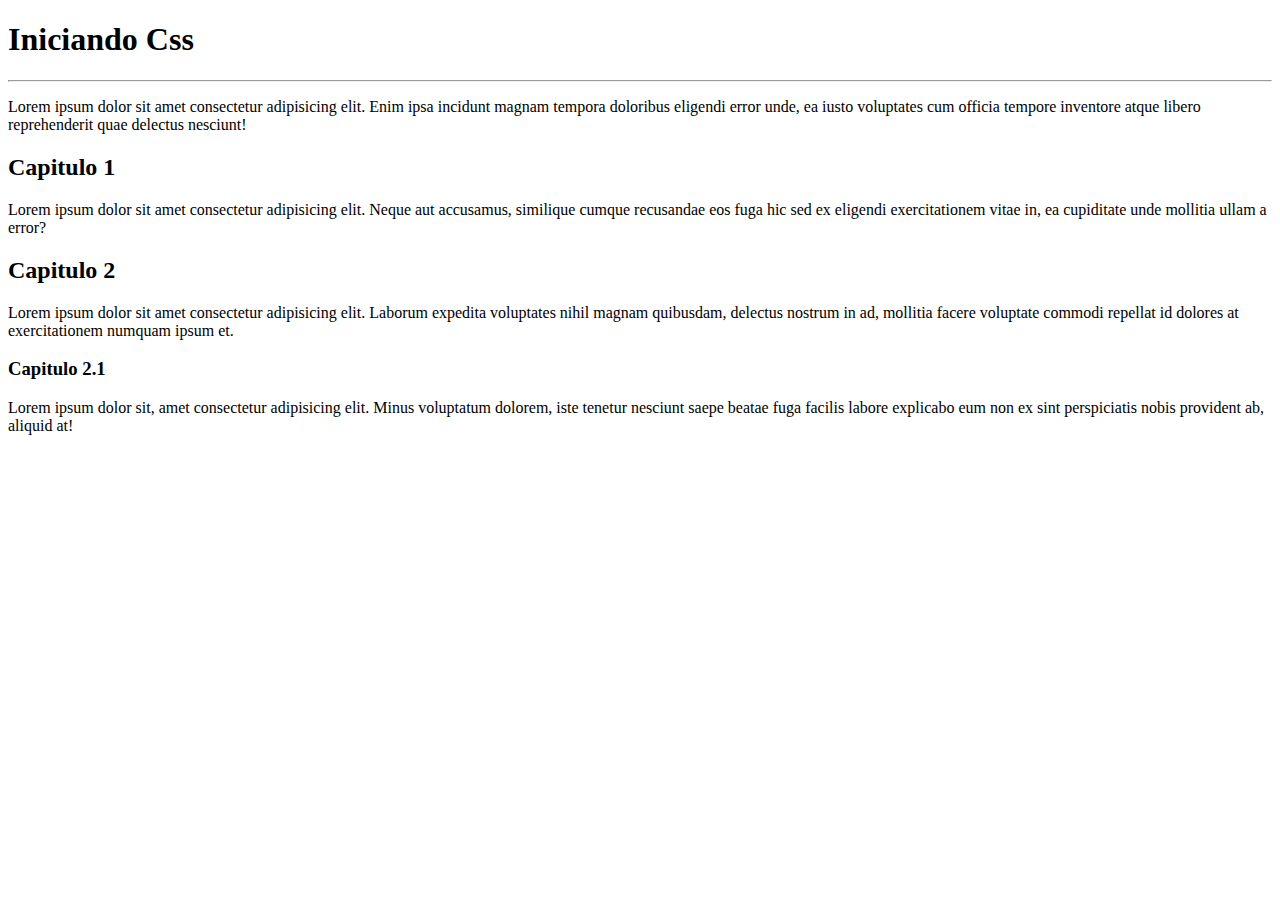
<file: 1 - Iniciando css/index.html>
<!DOCTYPE html>
<html lang="pt-br">
<head>
    <meta charset="UTF-8">
    <meta name="viewport" content="width=device-width, initial-scale=1.0">
    <title>Iniciando no CSS</title>
</head>
<body>
    <h1>Iniciando Css</h1>
    <hr>
    <p>Lorem ipsum dolor sit amet consectetur adipisicing elit. Enim ipsa incidunt magnam tempora doloribus eligendi error unde, ea iusto voluptates cum officia tempore inventore atque libero reprehenderit quae delectus nesciunt!</p>
    
    <h2>Capitulo 1</h2>
    <p>Lorem ipsum dolor sit amet consectetur adipisicing elit. Neque aut accusamus, similique cumque recusandae eos fuga hic sed ex eligendi exercitationem vitae in, ea cupiditate unde mollitia ullam a error?</p>

    <h2>Capitulo 2</h2>
    
    <p>Lorem ipsum dolor sit amet consectetur adipisicing elit. Laborum expedita voluptates nihil magnam quibusdam, delectus nostrum in ad, mollitia facere voluptate commodi repellat id dolores at exercitationem numquam ipsum et.</p>

    <h3>Capitulo 2.1</h3>
    <p>Lorem ipsum dolor sit, amet consectetur adipisicing elit. Minus voluptatum dolorem, iste tenetur nesciunt saepe beatae fuga facilis labore explicabo eum non ex sint perspiciatis nobis provident ab, aliquid at!</p>


    
</body>
</html>
</file>
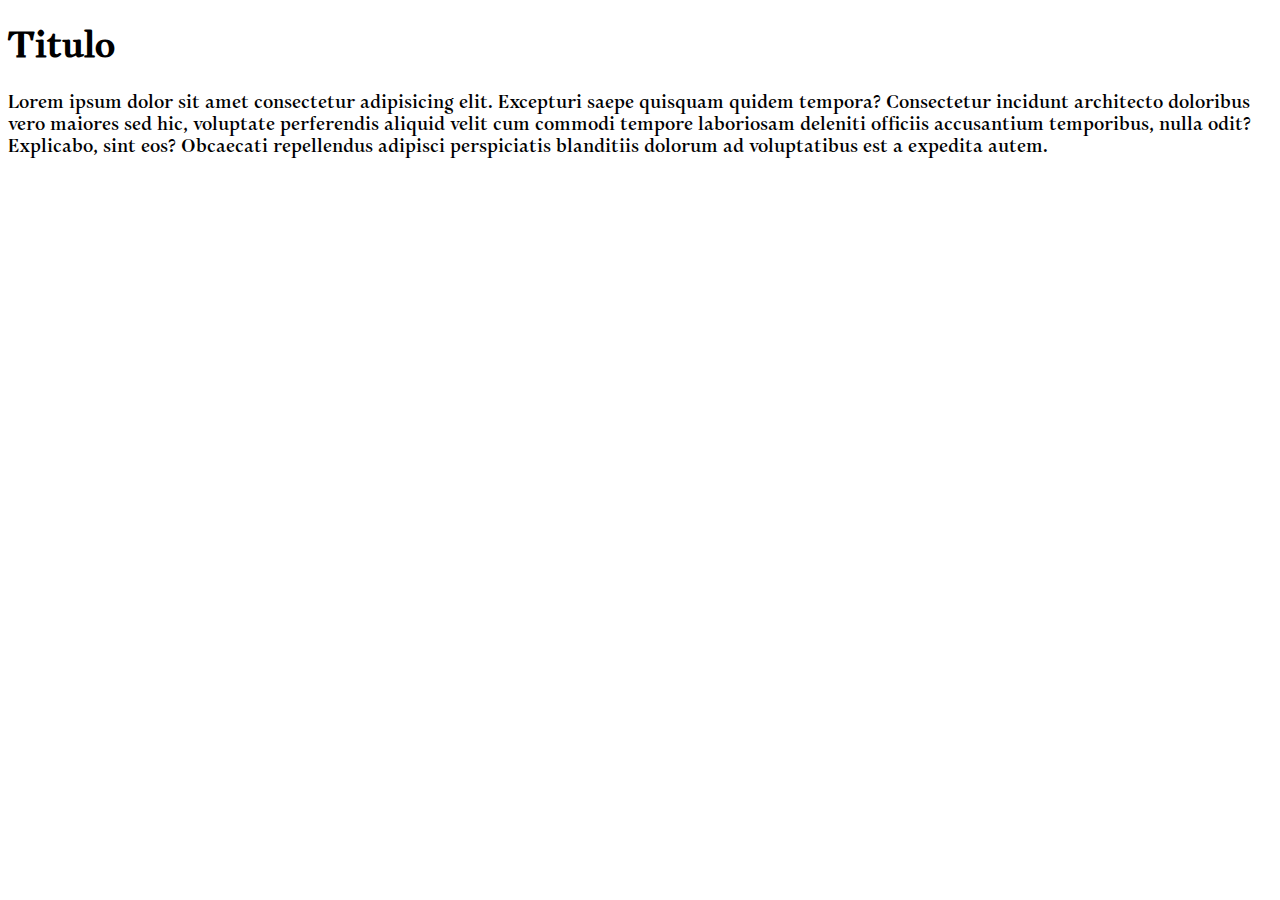
<file: 10 - Usando google fonts/index.html>
<!DOCTYPE html>
<html lang="pt-br">
<head>
    <meta charset="UTF-8">
    <meta name="viewport" content="width=device-width, initial-scale=1.0">
    <title>Usando google fonts</title>
    <link rel="stylesheet" href="style.css">
</head>
<body>
    <h1>Titulo</h1>
    <p>Lorem ipsum dolor sit amet consectetur adipisicing elit. Excepturi saepe quisquam quidem tempora? Consectetur incidunt architecto doloribus vero maiores sed hic, voluptate perferendis aliquid velit cum commodi tempore laboriosam deleniti officiis accusantium temporibus, nulla odit? Explicabo, sint eos? Obcaecati repellendus adipisci perspiciatis blanditiis dolorum ad voluptatibus est a expedita autem.</p>
    
</body>
</html>
</file>
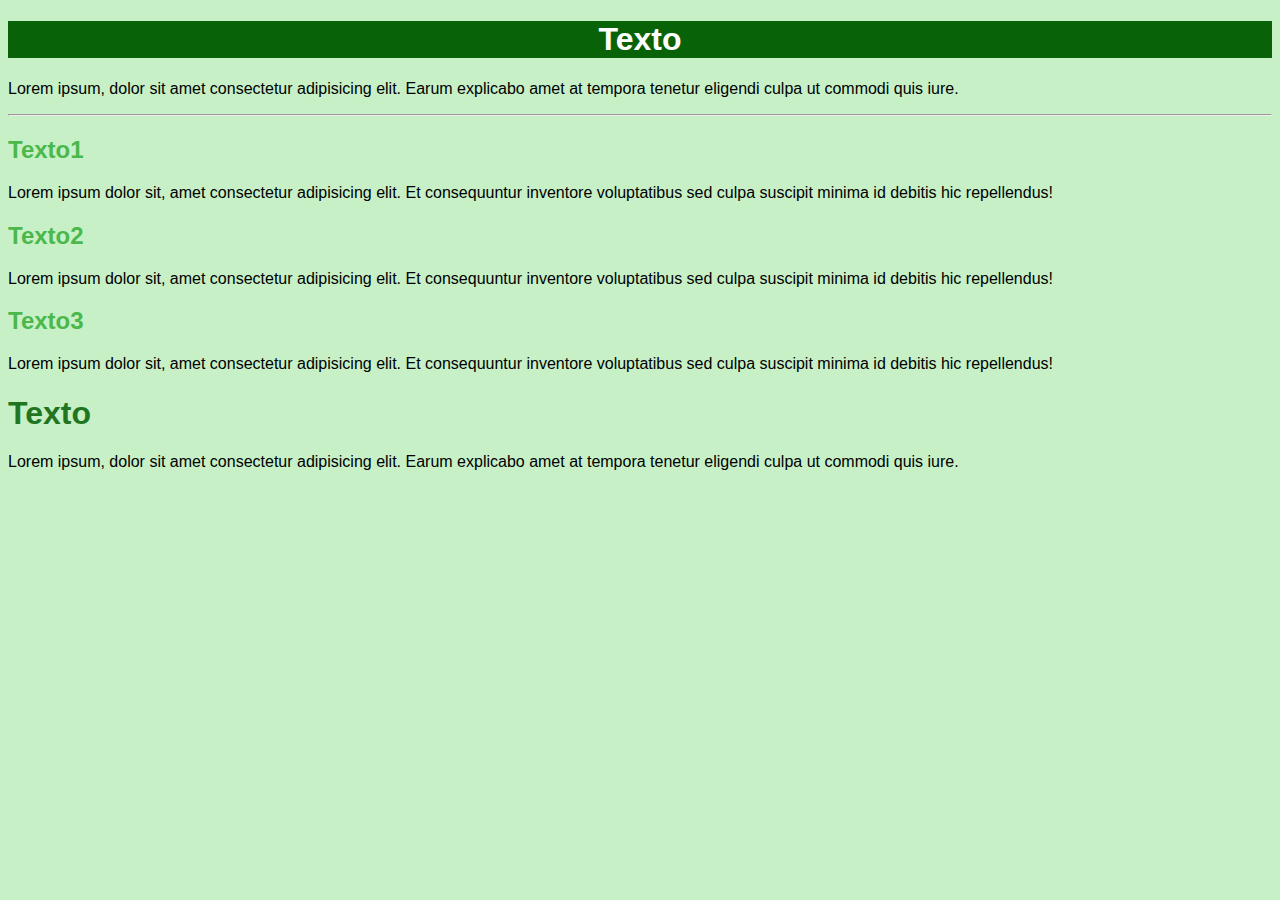
<file: 13 - Usando o id com CSS/index.html>
<!DOCTYPE html>
<html lang="pt-br">
<head>
    <meta charset="UTF-8">
    <meta name="viewport" content="width=device-width, initial-scale=1.0">
    <title>Usando o id com CSS</title>
    <link rel="stylesheet" href="style.css">
</head>
<body>

    <h1 id="bemgay">Texto</h1>

    <p>Lorem ipsum, dolor sit amet consectetur adipisicing elit. Earum explicabo amet at tempora tenetur eligendi culpa ut commodi quis iure.</p>

    <hr>

    <h2>Texto1</h2>
    <p>Lorem ipsum dolor sit, amet consectetur adipisicing elit. Et consequuntur inventore voluptatibus sed culpa suscipit minima id debitis hic repellendus!</p>

    <h2>Texto2</h2>
    <p>Lorem ipsum dolor sit, amet consectetur adipisicing elit. Et consequuntur inventore voluptatibus sed culpa suscipit minima id debitis hic repellendus!</p>
    
    <h2>Texto3</h2>
    <p>Lorem ipsum dolor sit, amet consectetur adipisicing elit. Et consequuntur inventore voluptatibus sed culpa suscipit minima id debitis hic repellendus!</p>
    
    <h1>Texto</h1>

    <p>Lorem ipsum, dolor sit amet consectetur adipisicing elit. Earum explicabo amet at tempora tenetur eligendi culpa ut commodi quis iure.</p>


</body>
</html>
</file>
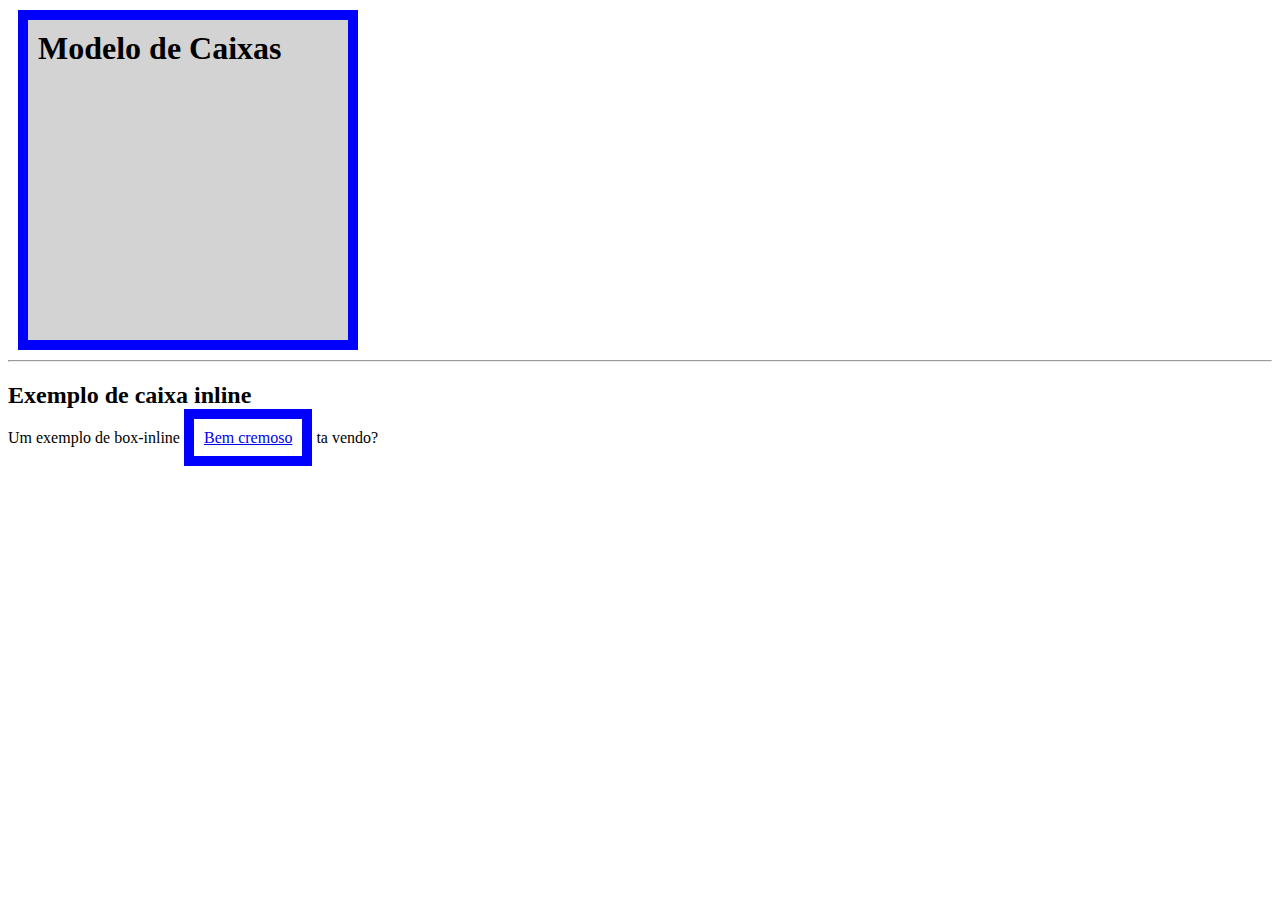
<file: 16 - Modelo de Caixas/index.html>
<!DOCTYPE html>
<html lang="pt-br">
<head>
    <meta charset="UTF-8">
    <meta name="viewport" content="width=device-width, initial-scale=1.0">
    <title>Estudos</title>
    <link rel="stylesheet" href="style.css">
</head>
<body>
    <h1 id="titulo">Modelo de Caixas</h1>
    <hr>

    <h2>Exemplo de caixa inline</h2>
    <p>Um exemplo de box-inline <a href="@">Bem cremoso</a> ta vendo?</p>
    
</body>
</html>
</file>
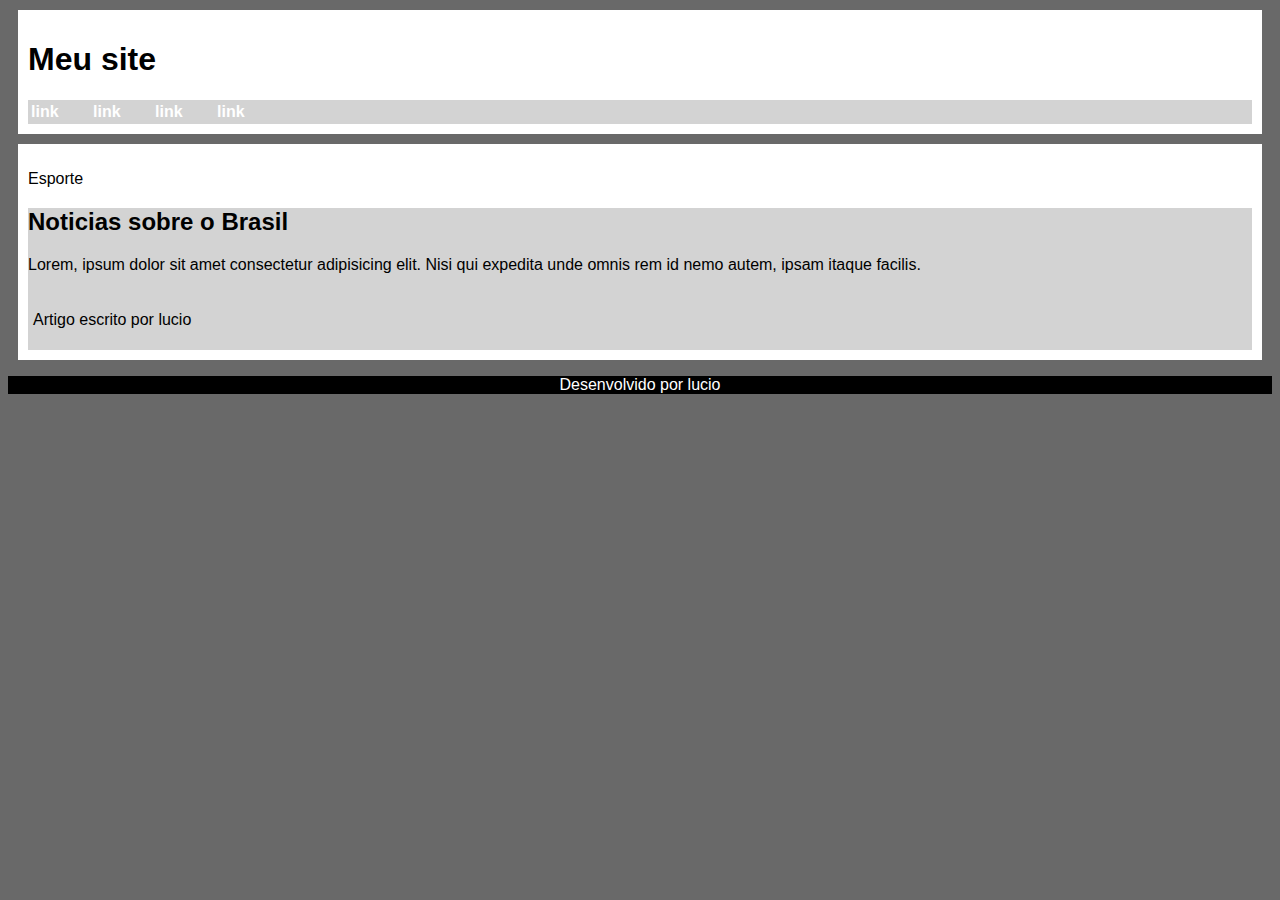
<file: 18 - Grouping tags/index.html>
<!DOCTYPE html>
<html lang="pt-br">
<head>
    <meta charset="UTF-8">
    <meta name="viewport" content="width=device-width, initial-scale=1.0">
    <title>Grouping tags</title>
    <link rel="stylesheet" href="style.css">
</head>
<body>
    <header>
        <h1>Meu site</h1>
        <nav>
            <a href="a">link</a>
            <a href="a">link</a>
            <a href="a">link</a>
            <a href="a">link</a>
        </nav>
    </header>
    <main>
        <section id="assuntos">
            <p>Esporte </p>
        </section>

        <search id="noticias">
            <article>
                <h2>Noticias sobre o Brasil</h2>
                <p>Lorem, ipsum dolor sit amet consectetur adipisicing elit. Nisi qui expedita unde omnis rem id nemo autem, ipsam itaque facilis.</p>
                <aside><p>Artigo escrito por lucio</p></aside>
            </article>
            <article>

            </article>

        </search>

    </main>

    <footer>
        <p>Desenvolvido por lucio</p>
    </footer>

</body>
</html>
</file>
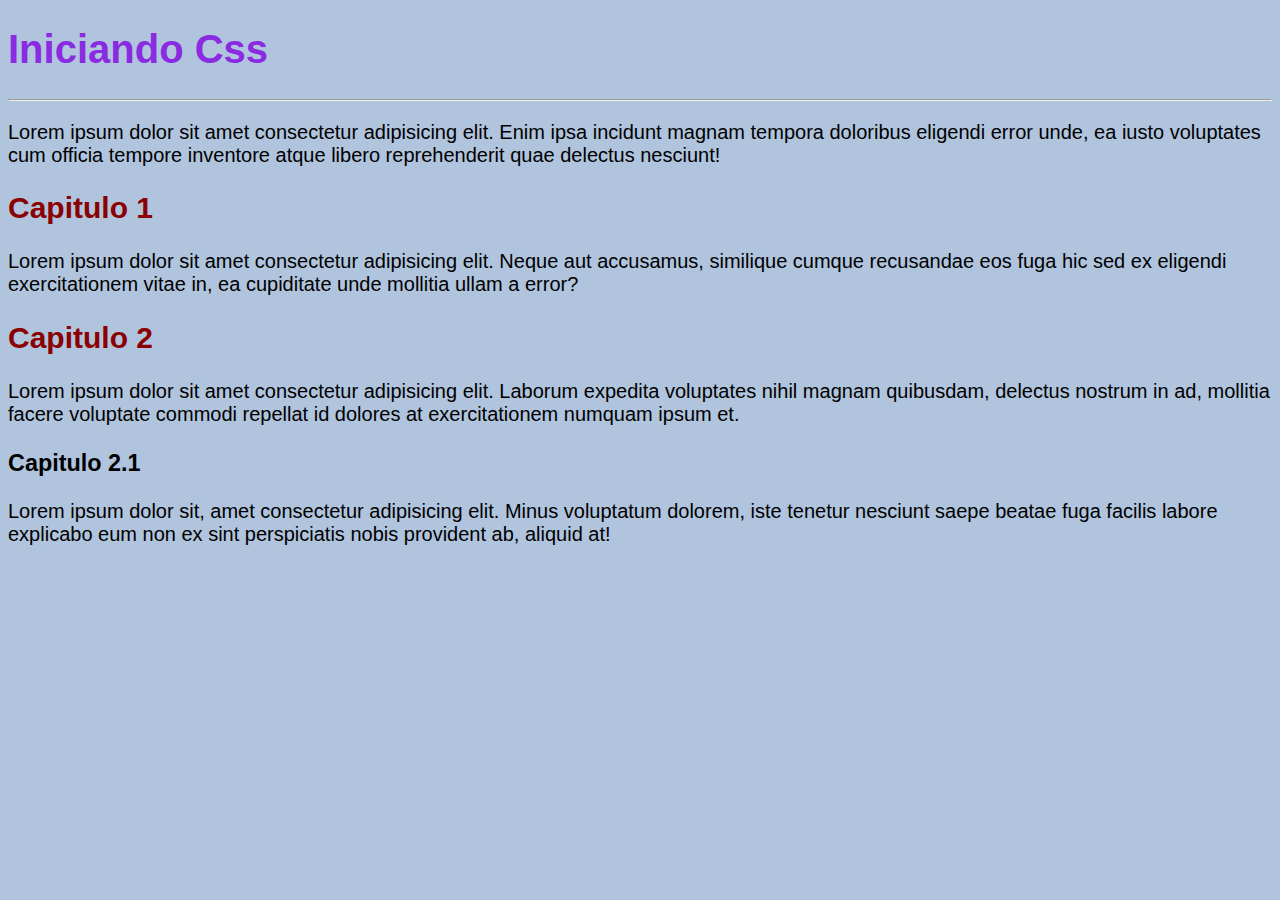
<file: 2 - Estilos internos/index.html>
<!DOCTYPE html>
<html lang="pt-br">
<head>
    <meta charset="UTF-8">
    <meta name="viewport" content="width=device-width, initial-scale=1.0">
    <title>Iniciando no CSS</title>
    <style>
        body {
            background-color: lightsteelblue;
            font-family: Arial, Helvetica, sans-serif;
            font-size: 20px;
        }
        h1 {
            color: blueviolet;
        }

        h2 {
            color: darkred;
        }
        
    </style>
</head>
<body>
    <h1>Iniciando Css</h1>
    <hr>
    <p>Lorem ipsum dolor sit amet consectetur adipisicing elit. Enim ipsa incidunt magnam tempora doloribus eligendi error unde, ea iusto voluptates cum officia tempore inventore atque libero reprehenderit quae delectus nesciunt!</p>
    
    <h2>Capitulo 1</h2>
    <p>Lorem ipsum dolor sit amet consectetur adipisicing elit. Neque aut accusamus, similique cumque recusandae eos fuga hic sed ex eligendi exercitationem vitae in, ea cupiditate unde mollitia ullam a error?</p>

    <h2>Capitulo 2</h2>
    
    <p>Lorem ipsum dolor sit amet consectetur adipisicing elit. Laborum expedita voluptates nihil magnam quibusdam, delectus nostrum in ad, mollitia facere voluptate commodi repellat id dolores at exercitationem numquam ipsum et.</p>

    <h3>Capitulo 2.1</h3>
    <p>Lorem ipsum dolor sit, amet consectetur adipisicing elit. Minus voluptatum dolorem, iste tenetur nesciunt saepe beatae fuga facilis labore explicabo eum non ex sint perspiciatis nobis provident ab, aliquid at!</p>


    
</body>
</html>
</file>
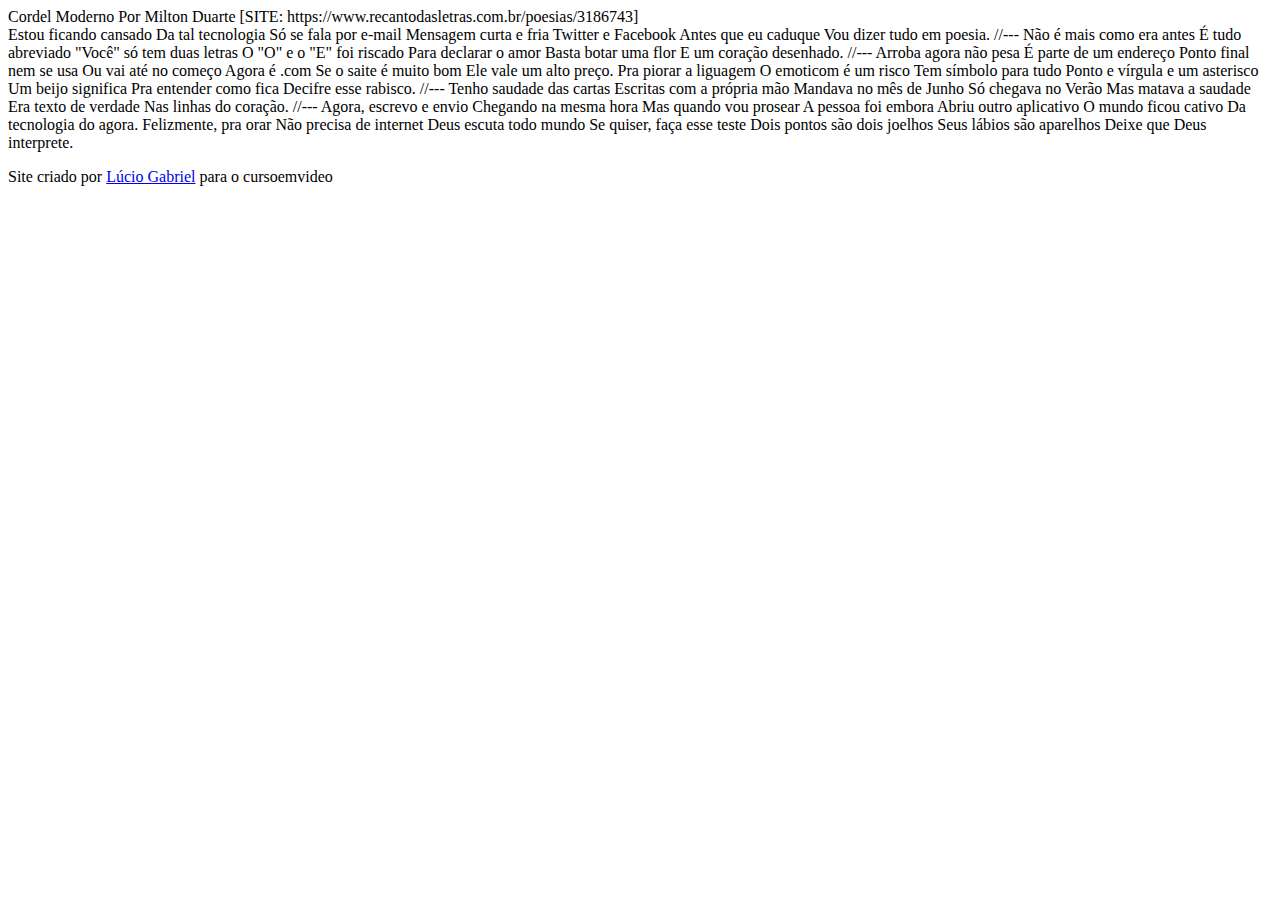
<file: 24-desafio/index.html>
<!DOCTYPE html>
<html lang="pt-br">
<head>
    <meta charset="UTF-8">
    <meta name="viewport" content="width=device-width, initial-scale=1.0">
    <title>Document</title>
</head>
<body>
    <header>
        Cordel Moderno
        Por Milton Duarte
        [SITE: https://www.recantodasletras.com.br/poesias/3186743]
    </header>

    Estou ficando cansado
    Da tal tecnologia
    Só se fala por e-mail
    Mensagem curta e fria
    Twitter e Facebook
    Antes que eu caduque
    Vou dizer tudo em poesia.

    //---

    Não é mais como era antes
    É tudo abreviado
    "Você" só tem duas letras
    O "O" e o "E" foi riscado
    Para declarar o amor
    Basta botar uma flor
    E um coração desenhado.

    //---

    Arroba agora não pesa
    É parte de um endereço
    Ponto final nem se usa
    Ou vai até no começo
    Agora é .com
    Se o saite é muito bom
    Ele vale um alto preço.

    Pra piorar a liguagem
    O emoticom é um risco
    Tem símbolo para tudo
    Ponto e vírgula e um asterisco
    Um beijo significa
    Pra entender como fica
    Decifre esse rabisco.

    //---

    Tenho saudade das cartas
    Escritas com a própria mão
    Mandava no mês de Junho
    Só chegava no Verão
    Mas matava a saudade
    Era texto de verdade
    Nas linhas do coração.

    //---

    Agora, escrevo e envio
    Chegando na mesma hora
    Mas quando vou prosear
    A pessoa foi embora
    Abriu outro aplicativo
    O mundo ficou cativo
    Da tecnologia do agora.

    Felizmente, pra orar
    Não precisa de internet
    Deus escuta todo mundo
    Se quiser, faça esse teste
    Dois pontos são dois joelhos
    Seus lábios são aparelhos
    Deixe que Deus interprete.
    
    <footer>
        <p>
            Site criado por <a href="https://www.linkedin.com/in/lucio-braga/">Lúcio Gabriel</a> para o cursoemvideo
        </p>
    </footer>
</body>
</html>
</file>
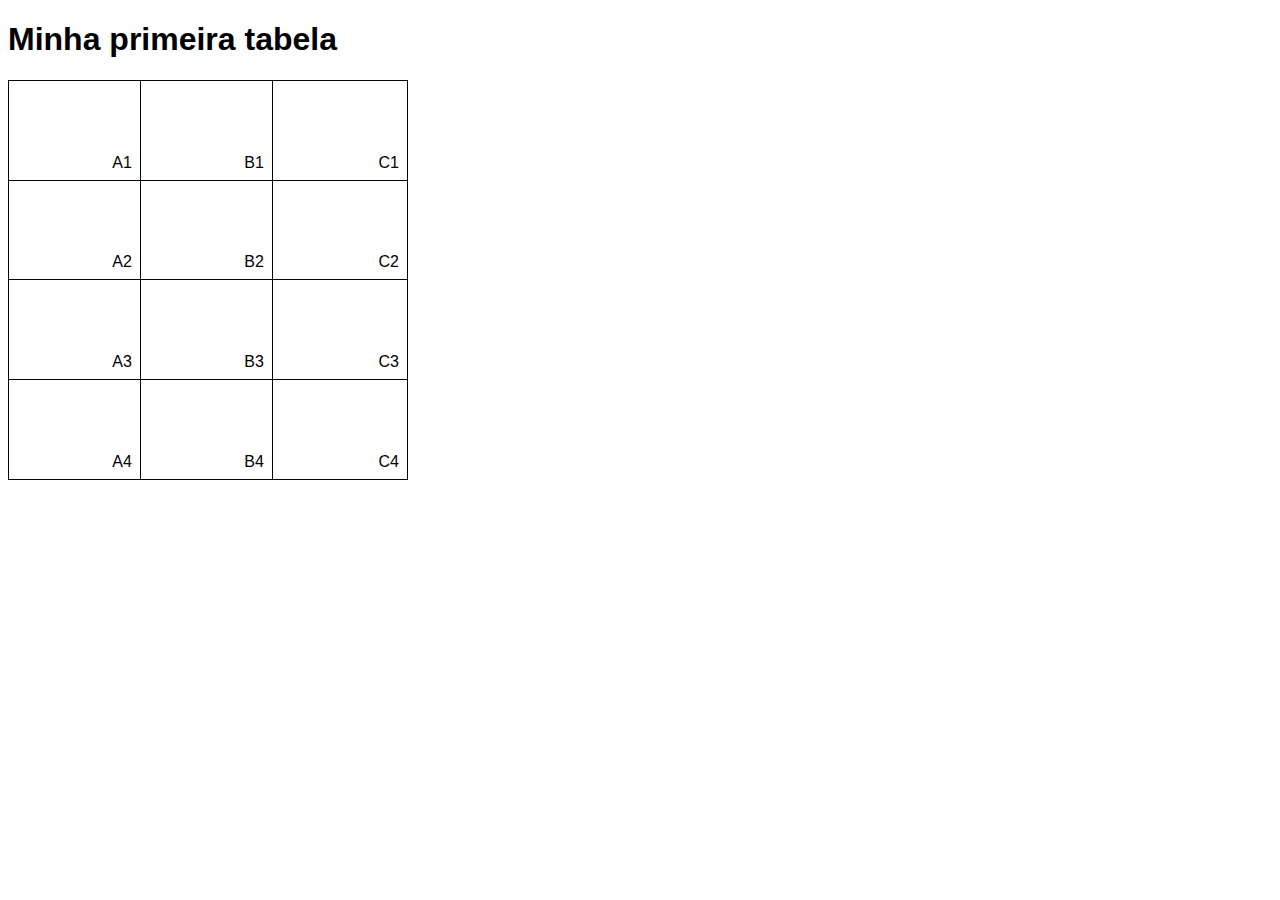
<file: 25-Primeira tabela/index.html>
<!DOCTYPE html>
<html lang="pt-br">
<head>
    <meta charset="UTF-8">
    <meta name="viewport" content="width=device-width, initial-scale=1.0">
    <title>Document</title>
    <style>
        body {
            font-family: Arial, Helvetica, sans-serif;
        }

        table {
            width: 400px;
            height: 400px;
            border-collapse: collapse;
        }
        td {
            border: 1px solid black;
            padding: 8px;
            text-align: right;
            vertical-align: bottom;
        }
    </style>
</head>
<body>
    <h1>Minha primeira tabela</h1>

    <table>
        <tr>
            <td>A1</td>
            <td>B1</td>
            <td>C1</td>
        </tr>
        <tr>
            <td>A2</td>
            <td>B2</td>
            <td>C2</td>
        </tr>
        <tr>
            <td>A3</td>
            <td>B3</td>
            <td>C3</td>
        </tr>
        <tr>
            <td>A4</td>
            <td>B4</td>
            <td>C4</td>
        </tr>
    </table>
</body>
</html>
</file>
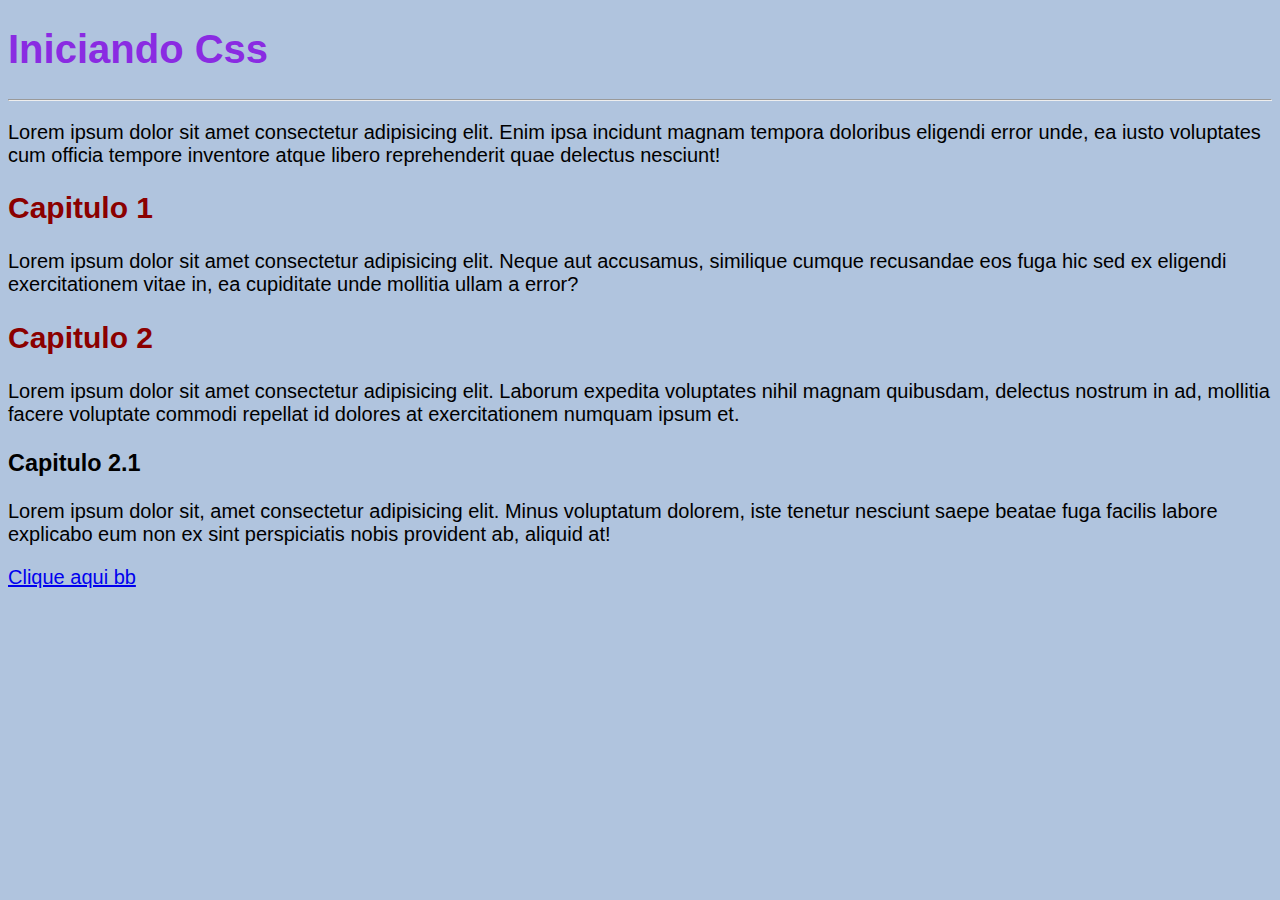
<file: 3 - Estilos externos/index.html>
<!DOCTYPE html>
<html lang="pt-br">
<head>
    <meta charset="UTF-8">
    <meta name="viewport" content="width=device-width, initial-scale=1.0">
    <title>Iniciando no CSS</title>
   <link rel="stylesheet" href="estilinhos.css">
</head>
<body>
    <h1>Iniciando Css</h1>
    <hr>
    <p>Lorem ipsum dolor sit amet consectetur adipisicing elit. Enim ipsa incidunt magnam tempora doloribus eligendi error unde, ea iusto voluptates cum officia tempore inventore atque libero reprehenderit quae delectus nesciunt!</p>
    
    <h2>Capitulo 1</h2>
    <p>Lorem ipsum dolor sit amet consectetur adipisicing elit. Neque aut accusamus, similique cumque recusandae eos fuga hic sed ex eligendi exercitationem vitae in, ea cupiditate unde mollitia ullam a error?</p>

    <h2>Capitulo 2</h2>
    
    <p>Lorem ipsum dolor sit amet consectetur adipisicing elit. Laborum expedita voluptates nihil magnam quibusdam, delectus nostrum in ad, mollitia facere voluptate commodi repellat id dolores at exercitationem numquam ipsum et.</p>

    <h3>Capitulo 2.1</h3>
    <p>Lorem ipsum dolor sit, amet consectetur adipisicing elit. Minus voluptatum dolorem, iste tenetur nesciunt saepe beatae fuga facilis labore explicabo eum non ex sint perspiciatis nobis provident ab, aliquid at!</p>

    <p><a href="pagina02.html" target="_self">Clique aqui bb</a></p>

    
</body>
</html>
</file>
<file: 10 - Usando google fonts/style.css>
@import url('https://fonts.googleapis.com/css2?family=Monomakh&display=swap');

body {
    font-family: "Monomakh", serif;
    font-weight: 400;
    font-style: normal;
    font-size: 1.1em;
}
</file>
<file: 13 - Usando o id com CSS/style.css>
body {
    background-color: rgba(60, 201, 60, 0.288);
    font-family: Arial, Helvetica, sans-serif; 
}

h1 {
    color: rgb(33, 117, 33);
}

#bemgay {
    background-color: rgb(8, 99, 8);
    color: rgb(255, 255, 255);
    text-align: center;
}

h2 { 
    color: rgb(74, 184, 74);
}
</file>
<file: 16 - Modelo de Caixas/style.css>
#titulo {
    background-color: lightgray;
    height: 300px;
    width: 300px;
    border-width: 10px;
    border-style: solid;
    border-color: blue;

    padding-top: 10px;
    padding-right: 10px;
    padding-bottom: 10px;
    padding-left: 10px;

    margin-top: 10px;
    margin-right: 10px;
    margin-bottom: 10px;
    margin-left: 10px;
}

a {

    
    border-width: 10px;
    border-style: solid;
    border-color: blue;

    padding-top: 10px;
    padding-right: 10px;
    padding-bottom: 10px;
    padding-left: 10px;
    
}
</file>
<file: 18 - Grouping tags/style.css>
body {
    font-family: Arial, Helvetica, sans-serif;
    background-color: dimgray;
}

header { 
    background-color:white ;
    padding: 10px;
    margin: 10px;
}

nav {
    background-color: lightgray;
    padding: 3px;
}

nav > a {
    text-decoration: none;
    color: white;
    font-weight: bold;
    margin-right: 30px;
}

nav > a:hover {
    text-decoration: underline;
}

main { 
    background-color:white ;
    padding: 10px;
    margin: 10px;
}

footer {
    background-color: black;
    color: white;
    text-align: center;
}

article {
    background-color: lightgray;

}


article > aside {
    background-color: lightgray;
    padding: 5px;
}
</file>
<file: 3 - Estilos externos/estilinhos.css>
body {
    background-color: lightsteelblue;
    font-family: Arial, Helvetica, sans-serif;
    font-size: 20px;
}
h1 {
    color: blueviolet;
}

h2 {
    color: darkred;
}
</file>
